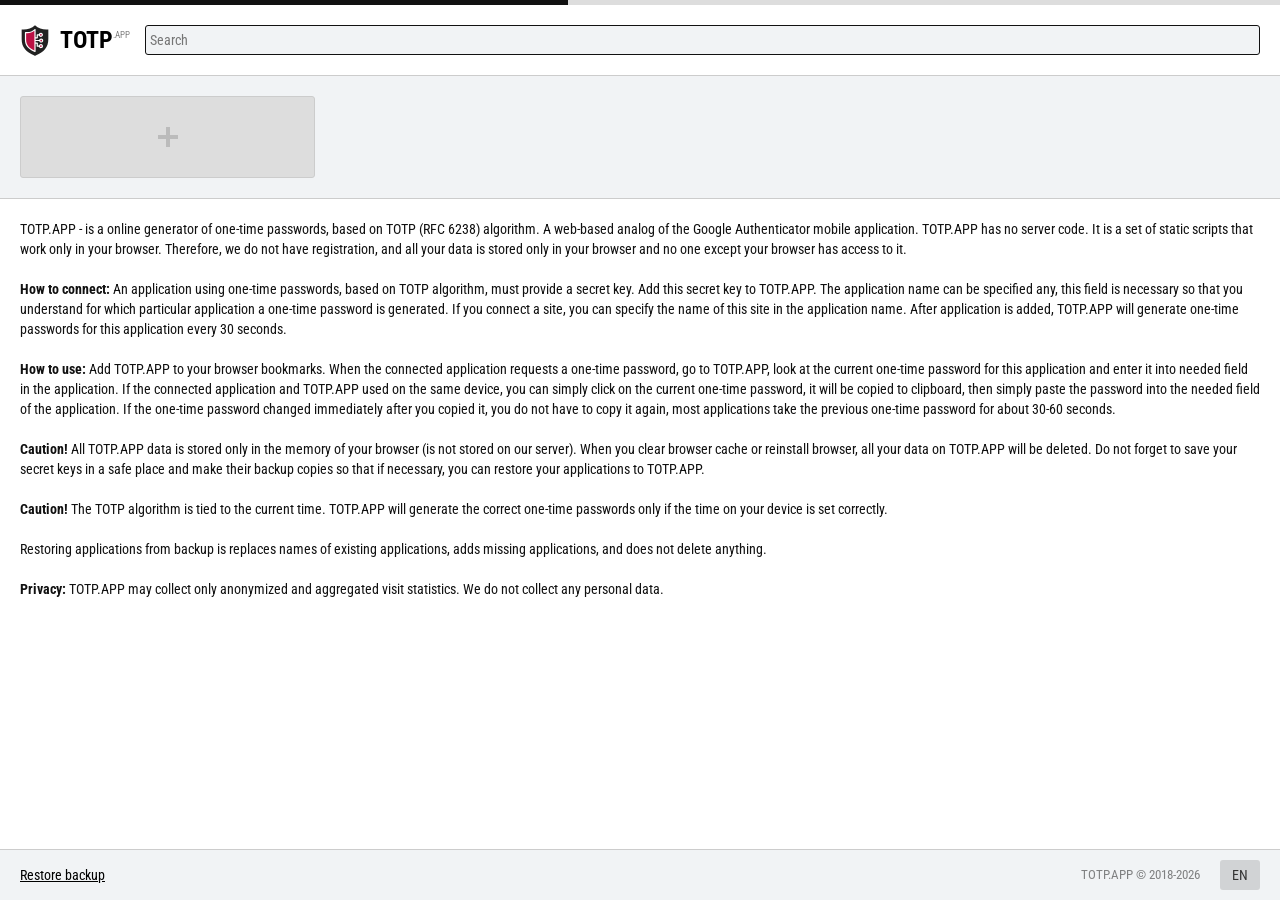
<file: index.html>
<!doctype html>
<html lang="en">
	<head>
		<meta charset="UTF-8" />
		<meta http-equiv="Content-Security-Policy" content="default-src 'self' *; worker-src 'self' blob: *; script-src 'self' 'unsafe-inline' totp.app translate.google.com translate.googleapis.com; style-src 'self' 'unsafe-inline' *; img-src 'self' data: *">
		<meta name="viewport" content="width=device-width,initial-scale=1,minimum-scale=1,maximum-scale=1,user-scalable=no">
		<meta name="description" content="TOTP.APP - is a online generator of one-time passwords, based on TOTP (RFC 6238) algorithm. A web-based analog of the Google Authenticator mobile application.">
		<meta name="keywords" content="totp, google authenticator, one-time password, online">
		<title>Online one-time password generator / TOTP (Google Authenticator) Online</title>
		<link rel="preload" href="/font/RobotoCondensed-Regular.woff2" as="font" type="font/woff2" crossorigin>
		<link rel="preload" href="/font/RobotoCondensed-Bold.woff2" as="font" type="font/woff2" crossorigin>
		<link rel="preload" href="/langs.json" as="fetch" type="application/json" crossorigin>
		<link rel="preload" href="/logo.svg" as="image" type="image/svg+xml">
		<link rel="icon" sizes="16x16" href="/favicon.ico"/>
	    <link rel="icon" sizes="512x512" href="/logo512.png"/>
    	<link rel="icon" sizes="any" href="/logo.svg" type="image/svg+xml">
		<meta name="theme-color" content="#FFFFFF">
		<script type="module" crossorigin src="/assets/index-BJclMnUz.js"></script>
		<link rel="stylesheet" crossorigin href="/assets/index-CLD7rcH8.css">
	<link rel="manifest" href="/manifest.webmanifest"><script id="vite-plugin-pwa:register-sw" src="/registerSW.js"></script></head>
	<body>
		<noscript>Enable JavaScript to continue.</noscript>
	</body>
</html>
</file>
<file: assets/index-CLD7rcH8.css>
@font-face{font-family:Roboto Condensed;src:url(/font/RobotoCondensed-Regular.woff2) format("woff2"),url(/font/RobotoCondensed-Regular.woff) format("woff");font-weight:400;font-style:normal;font-display:auto}@font-face{font-family:Roboto Condensed;src:url(/font/RobotoCondensed-Bold.woff2) format("woff2"),url(/font/RobotoCondensed-Bold.woff) format("woff");font-weight:700;font-style:normal;font-display:auto}:root{--main-bg: #FFFFFF;--main-c: #111111;--href-c: #000;--border-c: #CCC;--border-focus-c: #111;--input-bg: #f1f3f5;--subbody-bg: #f1f3f5;--btn-bg: #111;--btn-c: #fff;--btn-red-bg: #f44336;--btn-red-c: #fff;--ticker-height: 5px;font-family:Roboto Condensed,Arial,Helvetica,sans-serif;font-size:14px;line-height:20px;font-weight:400;color-scheme:light dark;background-color:var(--main-bg);color:var(--main-c);font-synthesis:none;text-rendering:optimizeLegibility;-webkit-font-smoothing:antialiased;-moz-osx-font-smoothing:grayscale}button,input{font-family:inherit;font-size:inherit;line-height:inherit;font-weight:inherit}body{margin:0;padding:0;display:flex;flex-direction:row;min-width:320px;min-height:100vh}#app{width:100%;display:flex;flex-direction:column}main{flex:1}a{color:var(--href-c);text-decoration:underline}a:hover{text-decoration:none}.click{cursor:pointer}.tpad{margin-top:20px}.wpad{padding:20px}.bgh{background-color:var(--subbody-bg)}.bup{border-top:1px solid var(--border-c)}.bdn{border-bottom:1px solid var(--border-c)}button{display:inline-block;border:none;background-color:var(--btn-bg);color:var(--btn-c);padding:10px 20px;text-align:left;border-radius:3px;cursor:pointer}button.red{background-color:var(--btn-red-bg)}.dialog .fhead{display:flex}.dialog .fhead .title{flex:1;font-size:17px;font-weight:400;line-height:20px;align-items:center}.dialog .fhead .closer{display:block;padding:5px;opacity:.1;transition:opacity .1s linear}.dialog .fhead .closer:hover{opacity:1}.dialog .fhead .closer svg{display:block;height:10px;width:10px}.dialog{word-wrap:break-word}.dialog form{display:flex;flex-direction:column}.dialog form>:not(:first-child){margin-top:20px}.dialog input{box-sizing:border-box;display:block;width:100%;border:1px solid var(--border-c);background-color:var(--input-bg);border-radius:3px;height:30px;padding:4px;outline:none;transition:border .1s linear}.dialog input:focus{border-color:var(--border-focus-c)}.dialog .colors{display:flex;flex-wrap:wrap;margin:-5px}.dialog .colors>div{border-radius:3px;cursor:pointer;padding:1px;border:1px solid var(--border-c);margin:5px}.dialog .colors>div.c{border-color:var(--border-focus-c)}.dialog .colors>div>div{width:16px;height:16px;border-radius:3px}.dialog .buttons{display:flex;flex-direction:row;flex-wrap:wrap;margin:-5px}.dialog .buttons>*{margin:5px}.dialog .qrcode{width:200px}.z-notices{position:fixed;top:0;right:0;max-width:400px;width:100%;padding:0 10px;box-sizing:border-box}.z-notices .z-notices-item{box-sizing:border-box;position:relative;background-color:#111;color:#fff;padding:20px;margin-top:10px;border-radius:3px}.z-notices .z-notices-content{line-height:inherit}.z-notices .z-notices-closer{position:absolute;top:0;right:0;padding:5px;cursor:pointer;color:#fff;opacity:.5;transition:all .1s linear}.z-notices .z-notices-closer svg{display:block;width:10px;height:10px}.z-notices .z-notices-closer:hover{opacity:1}.z-notices .z-notices-timer{position:absolute;bottom:0;left:0;width:100%;height:10px;padding:3px;box-sizing:border-box}.z-notices .z-notices-timer-line{position:relative;height:100%;background-color:#fff;opacity:.35;transition:width .2s linear;border-radius:3px}.z-notices .z-notices-enter-active,.z-notices .z-notices-leave-active{transition:all .1s linear}.z-notices .z-notices-enter-from,.z-notices .z-notices-leave-to{padding-top:0!important;padding-bottom:0!important;line-height:0!important;margin-top:0!important;opacity:0!important;transform:scale(.5)}.z-notices .z-notices-item.success{background-color:#090!important}.z-notices .z-notices-item.error{background-color:#900!important}.z-notices .z-notices-item.warn{background-color:#d60!important}.z-notices .z-notices-item.info{background-color:#06d!important}body.z-dialogs-body-have-dialogs{overflow:hidden}.z-dialogs{position:relative}.z-dialogs .z-dialogs-overlay{position:fixed;top:0;left:0;width:100%;height:100%;display:flex;flex-direction:column;align-items:center;justify-content:center;box-sizing:border-box;background-color:#00000080}.z-dialogs .z-dialogs-wrap{position:relative;min-width:100%;max-width:100%;padding:10px;box-sizing:border-box;overflow:auto}.z-dialogs .z-dialogs-dialog{position:relative;display:block;background-color:#fff;margin:auto;color:#111;padding:20px;min-width:300px;max-width:400px;width:100%;box-sizing:border-box;border-radius:3px}.z-dialogs .z-dialogs-closer{position:absolute;top:0;right:0;padding:5px;cursor:pointer;color:#111;opacity:.5;transition:all .1s linear}.z-dialogs .z-dialogs-closer svg{display:block;width:10px;height:10px}.z-dialogs .z-dialogs-closer:hover{opacity:1}.z-dialogs .z-dialogs-enter-active,.z-dialogs .z-dialogs-leave-active{transition:all .1s linear}.z-dialogs .z-dialogs-enter-from,.z-dialogs .z-dialogs-leave-to{opacity:0}.z-dialogs .z-dialogs-dialog.z-dialogs-enter-from,.z-dialogs .z-dialogs-dialog.z-dialogs-leave-to{transform:scale(.5)}.qrcodes[data-v-015f0a40]{display:flex;flex-direction:row;gap:20px}.qrcodes>a[data-v-015f0a40]{flex:1;display:block}.codes[data-v-6e37417a]{display:grid;grid-template-columns:repeat(auto-fill,minmax(240px,1fr));padding:20px;gap:20px;background-color:var(--subbody-bg);border-bottom:1px solid var(--border-c)}.codes[data-v-6e37417a]>*{transition:border .1s linear;display:block;border:1px solid var(--border-c);border-radius:3px;position:relative}.codes[data-v-6e37417a]>*:hover{border-color:var(--border-focus-c)}.codes .item[data-v-6e37417a]{padding:15px 20px;background-color:var(--main-bg)}.codes .item .code[data-v-6e37417a]{display:flex;gap:10px;align-items:flex-start}.codes .item .code span[data-v-6e37417a]{cursor:pointer}.codes .item .code .current[data-v-6e37417a]{font-size:24px;line-height:30px;font-weight:700}.codes .item .code .next[data-v-6e37417a]{font-size:14px;line-height:20px;margin-top:2px;font-weight:700;opacity:.2;transition:opacity .1s linear}.codes .item .code .next[data-v-6e37417a]:hover{opacity:1}.codes .item .name[data-v-6e37417a]{font-size:12px;text-overflow:ellipsis}.codes .item .color[data-v-6e37417a]{position:absolute;top:10px;left:0;bottom:10px;width:5px;border-radius:0 3px 3px 0}.codes .item .setup[data-v-6e37417a]{position:absolute;top:20px;right:20px;opacity:.1;transition:all .1s linear;cursor:pointer}.codes .item .setup[data-v-6e37417a]:hover{opacity:1}.codes .item .setup svg[data-v-6e37417a]{display:block;height:16px;width:auto}.codes .adder[data-v-6e37417a]{text-align:center;background-color:#ddd;color:#bbb;padding:30px;cursor:pointer}.codes .adder[data-v-6e37417a]:hover{color:#999}.codes .adder>svg[data-v-6e37417a]{display:block;height:20px;width:auto;margin:auto;transition:all .1s linear}.codes .adder:hover>svg[data-v-6e37417a]{transform:rotate(90deg)}.tickerpad[data-v-969949b5]{display:block;height:var(--ticker-height)}header[data-v-969949b5]{display:flex;flex-direction:row;flex-wrap:nowrap;padding:10px}header .logo[data-v-969949b5]{display:flex;text-decoration:none;padding:5px}header .logo img[data-v-969949b5]{display:block;box-sizing:border-box;width:40px;height:40px;margin-right:5px;transition:all .4s linear}header .logo:hover img[data-v-969949b5]{transform:rotateY(360deg)}header .logo .abbr[data-v-969949b5]{font-size:24px;line-height:30px;font-weight:700;margin-top:5px}header .logo .sup[data-v-969949b5]{font-size:9px;line-height:20px;opacity:.5;margin-top:5px}header .search[data-v-969949b5]{flex:1;padding:10px}header .search input[data-v-969949b5]{box-sizing:border-box;border:1px solid var(--border-c);background-color:var(--input-bg);color:var(--main-c);border-radius:3px;text-align:left;height:30px;padding:4px;display:block;width:100%;transition:border .1s linear}header .search input[data-v-969949b5]:focus{border-color:var(--border-focus-c);outline:none}footer[data-v-bf20cf39]{display:flex;flex-direction:row;align-items:center;padding:0 10px;flex-wrap:wrap}footer .keys[data-v-bf20cf39]{padding:10px;display:flex;flex-wrap:wrap;gap:10px;justify-content:center}footer .copy[data-v-bf20cf39]{padding:10px;margin-left:auto;font-size:13px;opacity:.5}footer .lang[data-v-bf20cf39]{display:block;padding:10px}footer .lang .wrap[data-v-bf20cf39]{display:block;position:relative;min-width:40px}footer .lang .c[data-v-bf20cf39]{display:block;background-color:#d1d3d5;color:#333;padding:5px 10px;border-radius:3px;text-align:center}footer .lang .select[data-v-bf20cf39]{display:none;position:absolute;bottom:100%;width:100%;background-color:#d1d3d5;color:#333;border-radius:3px 3px 0 0;overflow:hidden}footer .lang .select>a[data-v-bf20cf39]{display:block;padding:5px 10px;text-decoration:none;color:#333;text-align:center}footer .lang .select>a[data-v-bf20cf39]:hover{background-color:#111;color:#fff}footer .lang .wrap:hover .c[data-v-bf20cf39]{border-radius:0 0 3px 3px}footer .lang .wrap:hover .select[data-v-bf20cf39]{display:block}@media screen and (max-width: 800px){footer[data-v-bf20cf39]{flex-direction:column;padding:10px}footer .copy[data-v-bf20cf39]{margin-left:0}}.ticker[data-v-99564429]{display:block;position:fixed;top:0;left:0;right:0;background-color:#ddd;height:var(--ticker-height)}.ticker .progress[data-v-99564429]{display:block;height:var(--ticker-height);background-color:#111;transition:width .25s linear}.main-enter-active[data-v-7afc8291],.main-leave-active[data-v-7afc8291]{transition:all .1s linear}.main-enter-from[data-v-7afc8291],.main-leave-to[data-v-7afc8291]{opacity:0;transform:scale(.5)}
</file>
